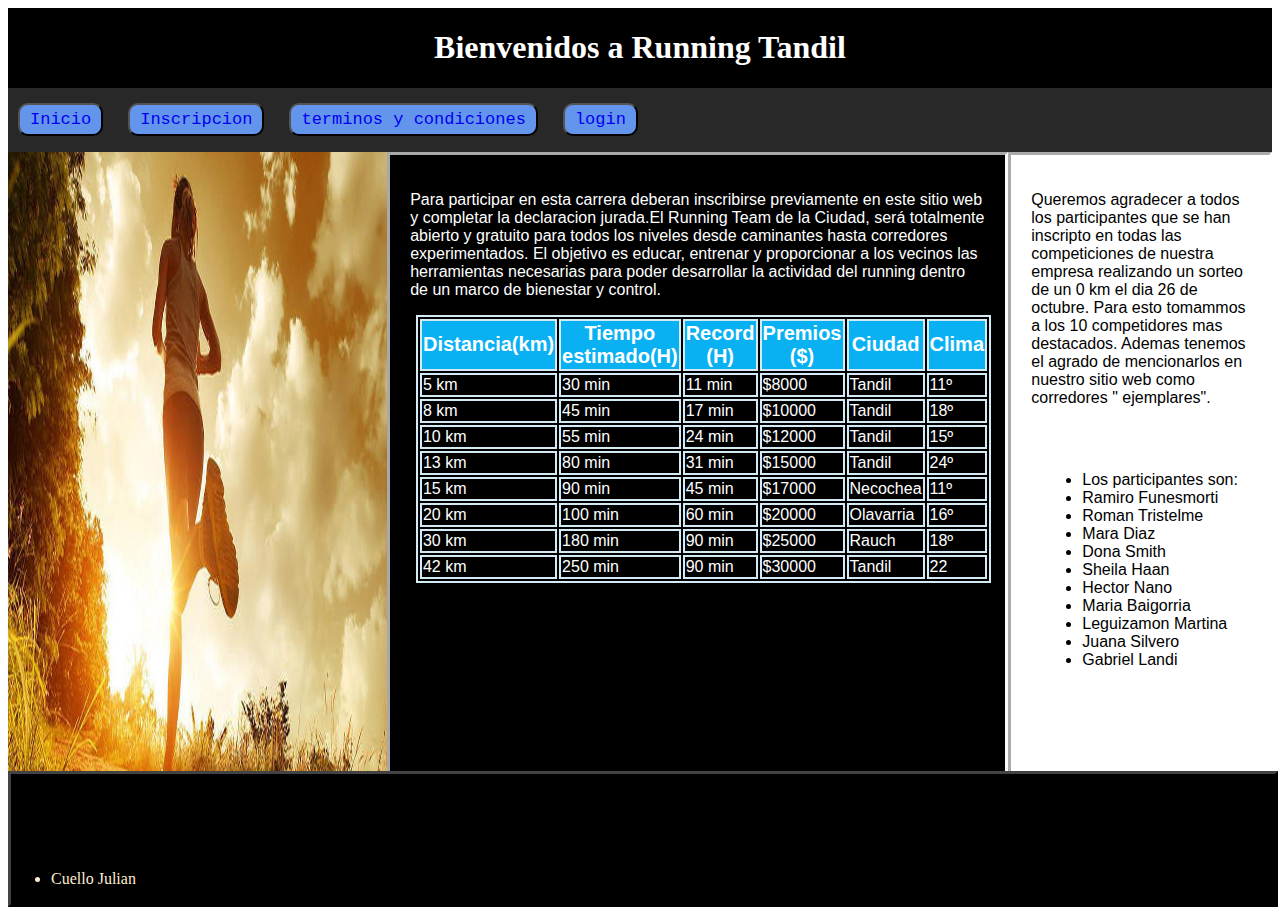
<file: index.html>
<!DOCTYPE html>
<html lang="en">
  <head>
    <link rel="icon" href="./images/logo.jpg">
    <meta charset="UTF-8">
    <meta http-equiv="X-UA-Compatible" content="IE=edge">
    <meta name="viewport" content="width=device-width, initial-scale=1.0">
    <title>Running Tandil</title>
    <link rel="stylesheet" href="css\index.css">
    <script src="./js/captcha.js"></script>
  </head>
  
  <body class="grid-container">

    <div >
    
      <header class= "header">
        <h1> Bienvenidos a Running Tandil</h1>
        <button  class="btn-menu">Menu</button>
        <nav class="navbar">
          <ul class="nav-group">
            <li> <button class="nav-button"> <a  href="index.html" > Inicio </a> </button></li>
            <li> <button class="nav-button"> <a  href="inscripcion.html" > Inscripcion </a> </button></li>
            <li> <button class="nav-button"> <a  href="terminos_y_condiciones.html" > terminos y condiciones </a> </button></li>
            <li> <button class="nav-button"> <a  href="login.html" > login </a> </button></li>
          </ul>
        </nav>
      </header>

      <main>

          <img src="./images/running.jpg" alt="varios_corriendo" class="imgRunning">

            <div class="div_intro_y_tabla">
              <div class="div_parrafo_indx">
                <p> Para participar en esta carrera deberan inscribirse previamente en este sitio web y completar la declaracion jurada.El Running Team de la Ciudad, será totalmente abierto y gratuito para todos los niveles desde caminantes hasta corredores experimentados. El objetivo es educar, entrenar y proporcionar a los vecinos las herramientas necesarias para poder desarrollar la actividad del running dentro de un marco de bienestar y control. </p>
              </div>
              <div class="div_tabla">
                <table>
                  <thead class="estilotabla">
                    <tr>
                      <th class="tablehead">Distancia(km)</th>
                      <th class="tablehead">Tiempo estimado(H)</th>
                      <th class="tablehead">Record (H)</th>
                      <th class="tablehead">Premios ($)</th>
                      <th class="tablehead">Ciudad</th>
                      <th class="tablehead">Clima</th>
                      
                    </tr>
                  </thead>
             <tbody>
                    <tr>
                        <td>5 km</td>
                        <td>30 min</td>
                        <td>11 min</td>
                        <td>$8000</td>
                        <td>Tandil</td>
                        <td>11º</td>
                    
                    </tr>
                    <tr>
                        <td>8 km</td>
                        <td>45 min</td>
                        <td>17 min</td>
                        <td>$10000</td>
                        <td>Tandil</td>
                        <td>18º</td>
                    </tr>
                    <tr>
                        <td>10 km</td>
                        <td>55 min</td>
                        <td>24 min</td>
                        <td>$12000</td>
                        <td>Tandil</td>
                        <td>15º</td>
                  </tr>
                  <tr>
                        <td>13 km</td>
                        <td>80 min</td>   
                        <td>31 min</td>
                        <td>$15000</td>
                        <td>Tandil</td>
                        <td>24º</td>
                </tr>
                <tr>
                  <td>15 km</td>
                  <td>90 min</td>
                  <td>45 min</td>
                  <td>$17000</td>
                  <td>Necochea</td>
                  <td>11º</td>
              </tr>
              <tr>
                <td>20 km</td>
                <td>100 min</td>
                <td>60 min</td>
                <td>$20000</td>
                <td>Olavarria</td>
                <td>16º</td>
            </tr>
            <tr>
              <td>30 km</td>
              <td>180 min</td>
              <td>90 min</td>
              <td>$25000</td>
              <td>Rauch</td>
              <td>18º</td>
          </tr>
          <tr>
            <td>42 km</td>
            <td>250 min</td>
            <td>90 min</td>
            <td>$30000</td>
            <td>Tandil</td>
            <td>22</td>
        </tr>
             </tbody>
                
               </table>
           
              </div>
          
            </div>
            <section class="lista-participantes">

              <p>
                Queremos agradecer a todos los participantes que se han inscripto 
                en todas las competiciones de nuestra empresa realizando un sorteo 
                de un 0 km el dia 26 de octubre. Para esto tomammos a los 10 competidores mas destacados.
                Ademas tenemos el agrado de mencionarlos en nuestro sitio web como corredores " ejemplares".
              <p>
              </p>
                  <ul>
                    <li>Los participantes son:</li>
                    <li>Ramiro Funesmorti </li>
                    <li>Roman Tristelme </li>
                    <li>Mara Diaz </li>
                    <li>Dona Smith </li>
                    <li>Sheila Haan </li>
                    <li> Hector Nano </li>
                    <li> Maria Baigorria</li>
                    <li>Leguizamon Martina </li>
                    <li> Juana Silvero </li>
                    <li> Gabriel Landi </li>
                </ul>
                  
              </section>
        </article>
        
      </main>

      
    </div>
    <footer class="integrantes">
      <ul>
          <li>Cuello Julian</li>
      </ul>
  </footer>
   
  </body>

  
</html>
</file>
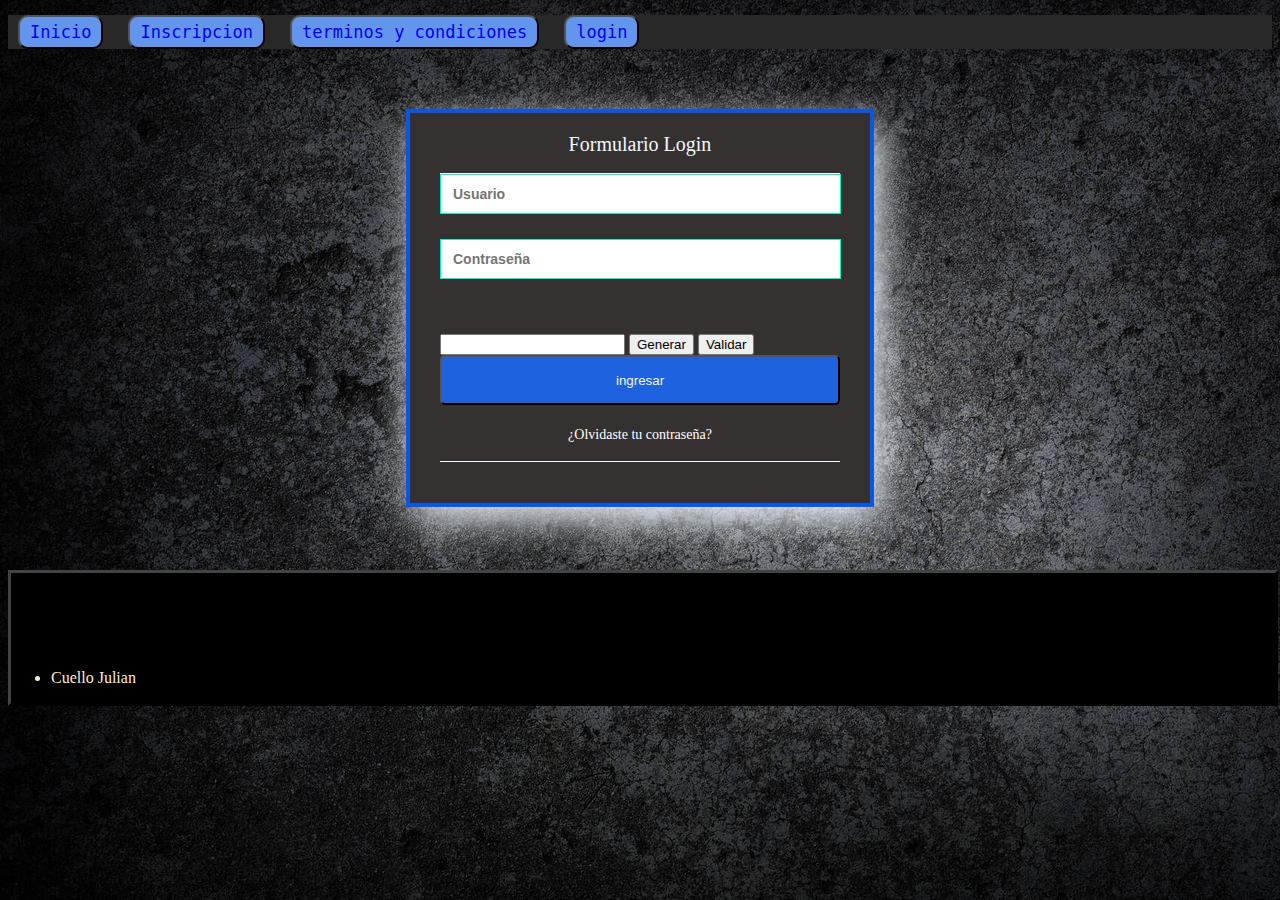
<file: login.html>
<!DOCTYPE html>
<html lang="en">
<head>
    <link rel="icon" href="./images/logo.jpg">
    <meta charset="UTF-8">
    <meta http-equiv="X-UA-Compatible" content="IE=edge">
    <meta name="viewport" content="width=device-width, initial-scale=1.0">
    <title>Login</title>
    <link rel="stylesheet" href="css\index.css">
    <script src="./js/captcha.js"></script>

</head>

<body class="body_login">
<div>
    <header>   
    <button  class="btn-menu">Menu</button>   
    <nav class="navbar">
        <ul class="nav-group">
            <li> <button class="nav-button"> <a  href="index.html" > Inicio </a> </button></li>
            <li> <button class="nav-button"> <a  href="inscripcion.html" > Inscripcion </a> </button></li>
            <li> <button class="nav-button"> <a  href="terminos_y_condiciones.html" > terminos y condiciones </a> </button></li>
            <li> <button class="nav-button"> <a  href="login.html" > login </a> </button></li>
          </ul>
      </nav>
    </header>
    
    <section class="Form-login" >

                <p> Formulario Login</p>
                    <input class="control-login" type="text" name= "usuario" value="" placeholder="Usuario"> 
                    <input class="control-login" type="password" name="Contrasena" value="" placeholder="Contraseña">
        
        <div>

            <div class="divCaptcha">
                
                <h3 type="text" id="captcha"></h3>
        
                <div class="verificacion">
        
                    <h3 type="text" id="verificacionResultado"></h3>
        
                </div>
                <input type="text" class="inputCaptcha" id="input-captcha"> 
            
                <button type="button" id="generar-captcha">
                    Generar
                
                </button>
                
                <button type="button" id="validar-captcha">
                
                    Validar
                </button>
            
            </div>

                <input class="button-login" type="submit" name="" value="ingresar">

                <p> <a href="#"> ¿Olvidaste tu contraseña?</a> 
               </p> 

        </div>
        
    </section>
    </div>
    <footer class="integrantes">
        
        
          <ul>
             <li>Cuello Julian</li>
          </ul>
        
    
    </footer>
    

</body>

</html>
</file>
